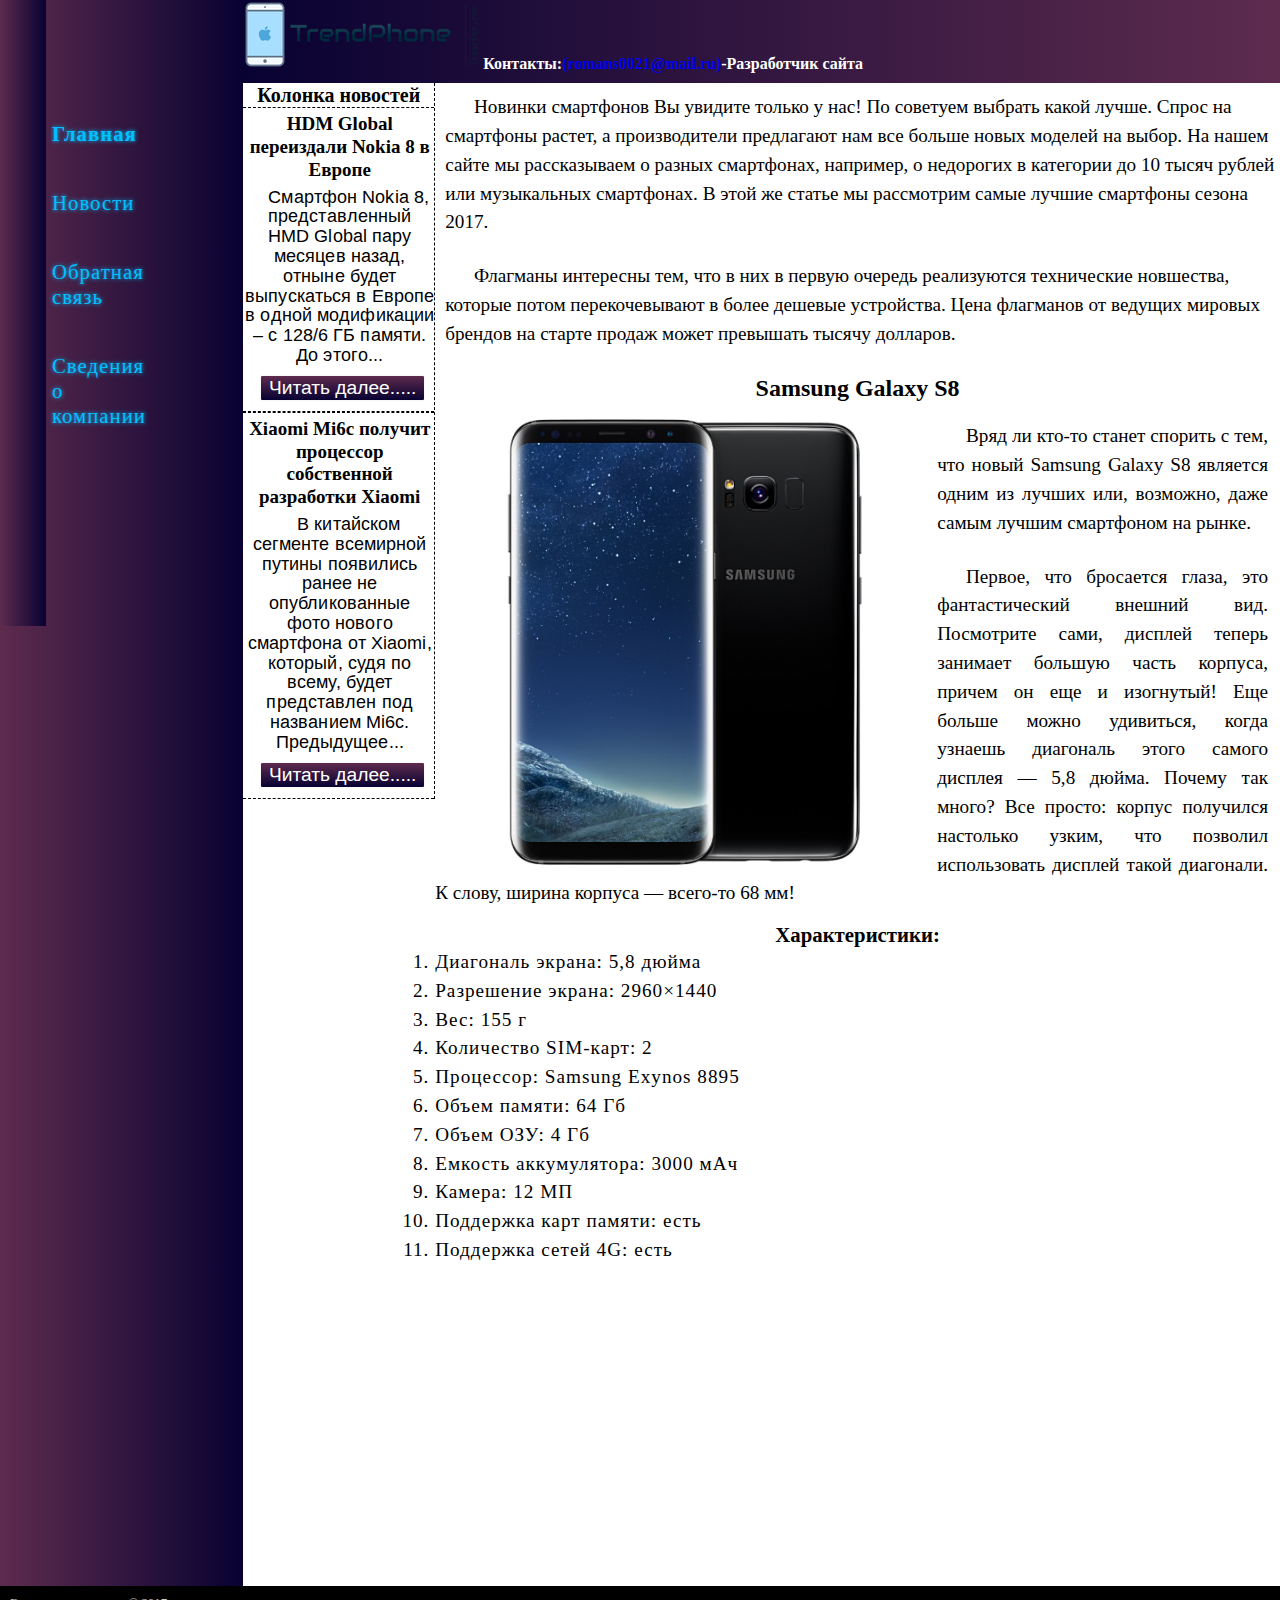
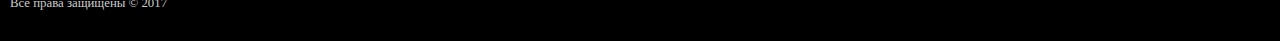
<file: index.html>
<!Doctype html>
<html lang="ru">
	<head>
		<meta charset="utf-8">
		<link rel="stylesheet" href="css/style.css">
		<link rel="stylesheet" href="css/Menu.css">
		<link rel="shortcut icon" type="image/x-icon" href="img/logo.png">
		<title>TrendPhone</title>	
	</head>
	<!--Шапка-->
	<body>
			<header>
				<p><img src="img/logo.png" alt="Логотип компании">
				Контакты:<a href="mailto:romans0021@mail.ru">(romans0021@mail.ru)</a>-Разработчик сайта</p>
			</header>
		<div class="contentWrapper">
			<!--Боковое меню-->
			<aside class="sidebar">
				<nav class="clear">
				<nav  class="topmenu">
					<ul id="menu">
						<div class="iconMenu"><img src="img/iconmenu.png" alt="Иконка меню"/></div>
						<div class="itemsMenu">
						<li><a href="index.html"><strong>Главная</strong></a></li>
						<li><a href="news.html">Новости</a></li>
						<li><a href="Feedback.html">Обратная связь</a></li>
						<li><a href="company.html">Сведения о компании</a></li>
					</ul>
				</nav>
			</nav>
			</aside>
      <div id="news">
 				<h2>Колонка новостей</h2>
 				<div class="column">
 					<h3>HDM Global переиздали Nokia 8 в Европе</h3>
 					<p>Смартфон Nokia 8, представленный HMD Global пару месяцев назад, отныне будет выпускаться в Европе в одной модификации – с 128/6 ГБ памяти. До этого...</p>
 					<button id="send1"><a href="news.html">Читать далее.....</a></button>
 				</div>	
 				<div class="column">
 				<h3>Xiaomi Mi6c получит процессор собственной разработки Xiaomi</h3>
 					<p>В китайском сегменте всемирной путины появились ранее не опубликованные фото нового смартфона от Xiaomi, который, судя по всему, будет представлен под названием Mi6c. Предыдущее...</p>
 					<button id="send1"><a href="news.html">Читать далее.....</a></button>
 				</div>
 			</div>
      		<!--Основной контент-->
				<arcticle class="news1">
					<p>Новинки смартфонов Вы увидите только у нас! По советуем выбрать какой лучше. Спрос на смартфоны растет, а производители предлагают нам все больше новых моделей на выбор. На нашем сайте мы рассказываем о разных смартфонах, например, о недорогих в категории до 10 тысяч рублей или музыкальных смартфонах. В этой же статье мы рассмотрим самые лучшие смартфоны сезона 2017.
					</p>
					<p>Флагманы интересны тем, что в них в первую очередь реализуются технические новшества, которые потом перекочевывают в более дешевые устройства. Цена флагманов от ведущих мировых брендов на старте продаж может превышать тысячу долларов.</p>
				</arcticle>
				<arcticle class="news2">
					<h2>Samsung Galaxy S8</h2>
					<img src="img/Samsung.png" alt="Смартфоны 2017"><p>Вряд ли кто-то станет спорить с тем, что новый Samsung Galaxy S8 является одним из лучших или, возможно, даже самым лучшим смартфоном на рынке.</p>
					<p>Первое, что бросается глаза, это фантастический внешний вид. Посмотрите сами, дисплей теперь занимает большую часть корпуса, причем он еще и изогнутый! Еще больше можно удивиться, когда узнаешь диагональ этого самого дисплея — 5,8 дюйма. Почему так много? Все просто: корпус получился настолько узким, что позволил использовать дисплей такой диагонали. К слову, ширина корпуса — всего-то 68 мм!</p>
					<h3>Характеристики:</h3>
					<ol>
						<li>Диагональ экрана: 5,8 дюйма</li>
						<li>Разрешение экрана: 2960×1440</li>
						<li>Вес: 155 г</li>
						<li>Количество SIM-карт: 2</li>
						<li>Процессор: Samsung Exynos 8895</li>
						<li>Объем памяти: 64 Гб</li>
						<li>Объем ОЗУ: 4 Гб</li>
						<li>Емкость аккумулятора: 3000 мАч</li>
						<li>Камера: 12 МП</li>
						<li>Поддержка карт памяти: есть</li>
						<li>Поддержка сетей 4G: есть</li>
					</ol>
				</arcticle>
				</div>
	<footer>
		<p>Все права защищены &copy; 2017</p>
	</footer>
		 <script src="https://cdnjs.cloudflare.com/ajax/libs/jquery/3.2.1/jquery.min.js"></script>
	 	<script src="script.js"></script> 
	 	 <script src="https://ajax.googleapis.com/ajax/libs/jquery/2.1.3/jquery.min.js"></script>
    <script src="js/script.js"></script>  
	</div>
	</body>
</html>
</file>
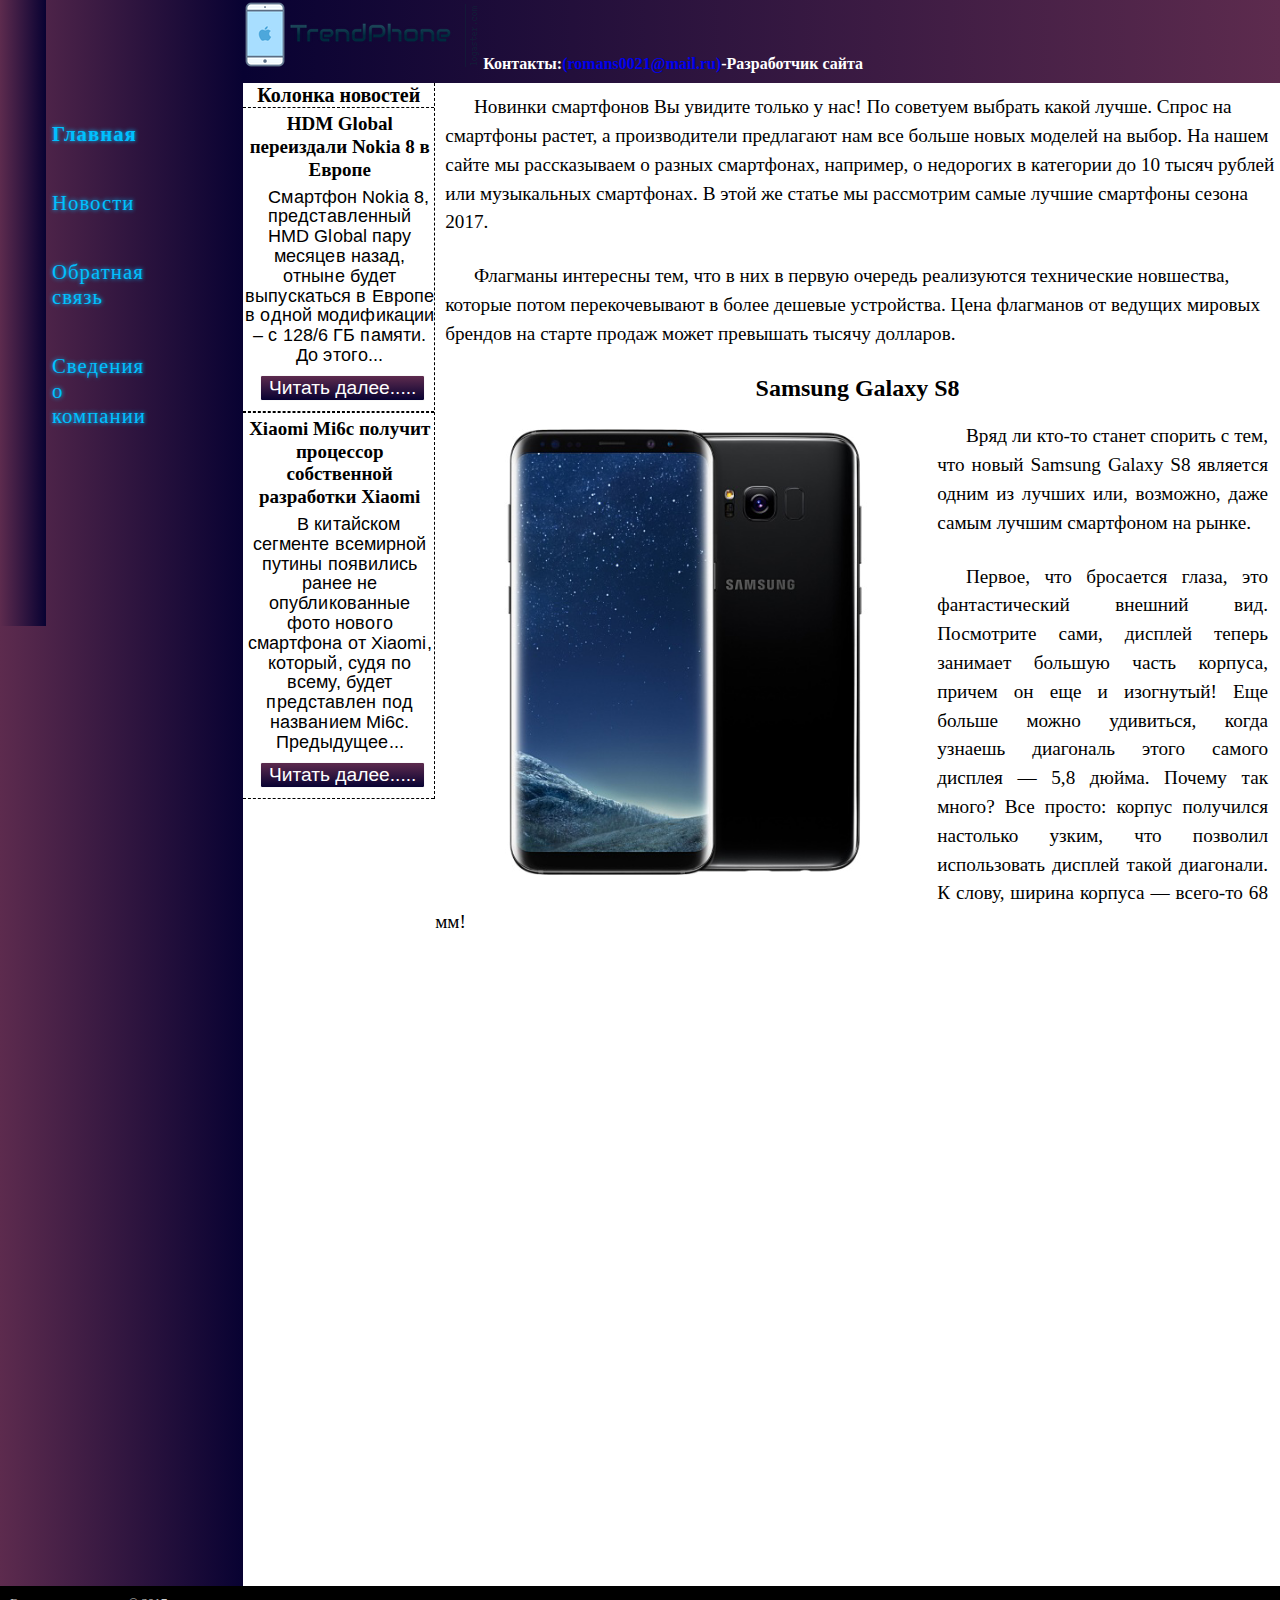
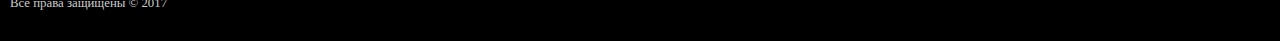
<file: company.html>
<!Doctype html>
<html lang="ru">
	<head>
		<meta charset="utf-8">
		<link rel="stylesheet" href="css/style.css">
		<link rel="stylesheet" href="css/Menu.css">
		<link rel="shortcut icon" type="image/x-icon" href="img/logo.png">
		<title>TrendPhone</title>	
	</head>
	<!--Шапка-->
	<body>
		<div class="pageWrapper">
			<header>
				<p><img src="img/logo.png" alt="Логотип компании">
				Контакты:<a href="mailto:romans0021@mail.ru">(romans0021@mail.ru)</a>-Разработчик сайта</p>
			</header>
			<div class="contentWrapper">
			<!--Боковое меню-->
			<aside class="sidebar">
				<nav class="clear">
				<nav  class="topmenu">
					<ul id="menu">
						<div class="iconMenu"><img src="img/iconmenu.png" alt="Иконка меню"/></div>
						<div class="itemsMenu">
						<li><a href="index.html"><strong>Главная</strong></a></li>
						<li><a href="news.html">Новости</a></li>
						<li><a href="Feedback.html">Обратная связь</a></li>
						<li><a href="company.html">Сведения о компании</a></li>
					</ul>
				</nav>
			</nav>
			</aside>
      <div id="news">
 				<h2>Колонка новостей</h2>
 				<div class="column">
 					<h3>HDM Global переиздали Nokia 8 в Европе</h3>
 					<p>Смартфон Nokia 8, представленный HMD Global пару месяцев назад, отныне будет выпускаться в Европе в одной модификации – с 128/6 ГБ памяти. До этого...</p>
 					<button id="send1"><a href="news.html">Читать далее.....</a></button>
 				</div>	
 				<div class="column">
 				<h3>Xiaomi Mi6c получит процессор собственной разработки Xiaomi</h3>
 					<p>В китайском сегменте всемирной путины появились ранее не опубликованные фото нового смартфона от Xiaomi, который, судя по всему, будет представлен под названием Mi6c. Предыдущее...</p>
 					<button id="send1"><a href="news.html">Читать далее.....</a></button>
 				</div>
 			</div>
      		<!--Основной контент-->
				<arcticle class="news1">
					<p>Новинки смартфонов Вы увидите только у нас! По советуем выбрать какой лучше. Спрос на смартфоны растет, а производители предлагают нам все больше новых моделей на выбор. На нашем сайте мы рассказываем о разных смартфонах, например, о недорогих в категории до 10 тысяч рублей или музыкальных смартфонах. В этой же статье мы рассмотрим самые лучшие смартфоны сезона 2017.
					</p>
					<p>Флагманы интересны тем, что в них в первую очередь реализуются технические новшества, которые потом перекочевывают в более дешевые устройства. Цена флагманов от ведущих мировых брендов на старте продаж может превышать тысячу долларов.</p>
				</arcticle>
				<arcticle class="news2">
					<h2>Samsung Galaxy S8</h2>
					<p><img src="img/Samsung.png" alt="Смартфоны 2017">Вряд ли кто-то станет спорить с тем, что новый Samsung Galaxy S8 является одним из лучших или, возможно, даже самым лучшим смартфоном на рынке.</p>
					<p>Первое, что бросается глаза, это фантастический внешний вид. Посмотрите сами, дисплей теперь занимает большую часть корпуса, причем он еще и изогнутый! Еще больше можно удивиться, когда узнаешь диагональ этого самого дисплея — 5,8 дюйма. Почему так много? Все просто: корпус получился настолько узким, что позволил использовать дисплей такой диагонали. К слову, ширина корпуса — всего-то 68 мм!</p>
				</arcticle>
				</div>
	<footer>
		<p>Все права защищены &copy; 2017</p>
	</footer>
		 <script src="https://cdnjs.cloudflare.com/ajax/libs/jquery/3.2.1/jquery.min.js"></script>
	 	<script src="script.js"></script> 
	 	 <script src="https://ajax.googleapis.com/ajax/libs/jquery/2.1.3/jquery.min.js"></script>
    <script src="js/script.js"></script> 
	</div>
	</body>
</html>
</file>
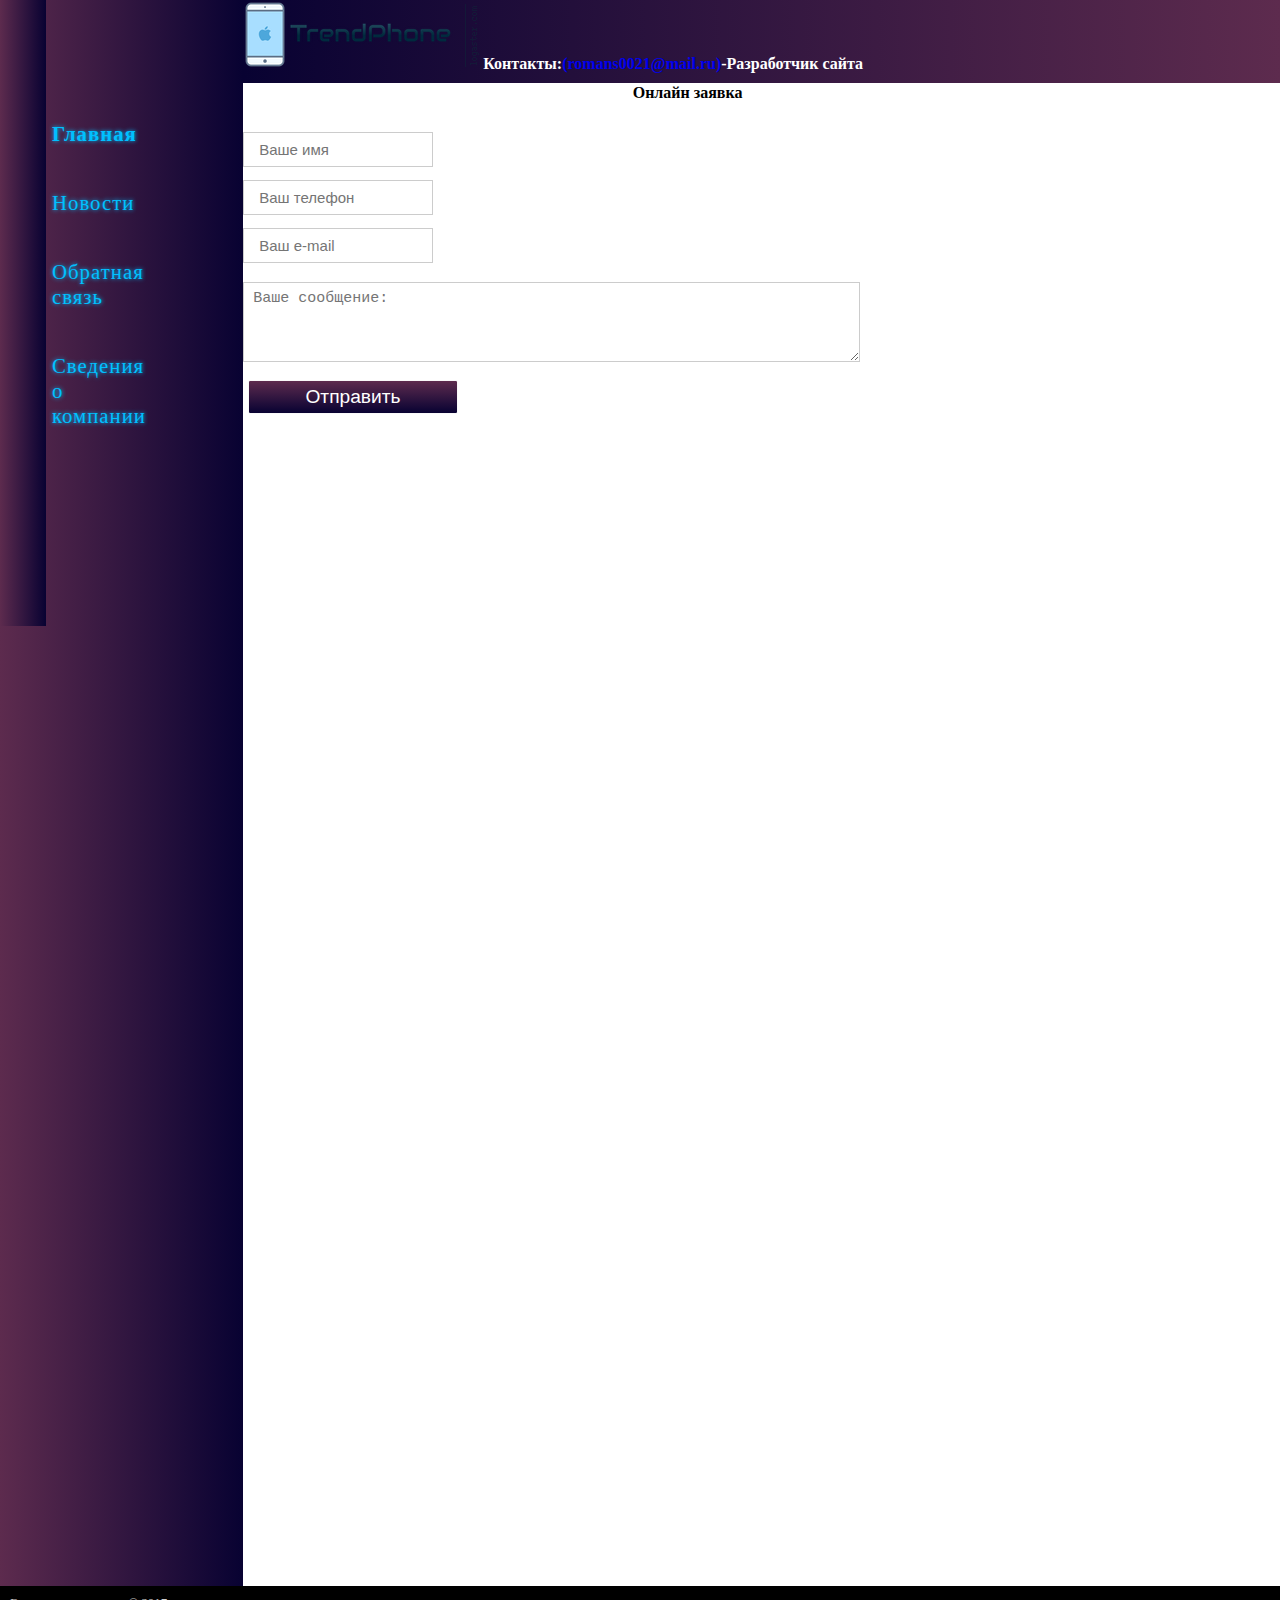
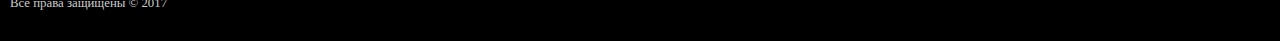
<file: Feedback.html>
<!Doctype html>
<html lang="ru">
	<head>
		<meta charset="utf-8">
		<link rel="stylesheet" href="css/style.css">
		<link rel="stylesheet" href="css/Menu.css">
		<link rel="shortcut icon" type="image/x-icon" href="img/logo.png">
		<title>TrendPhone</title>
		 <script type="text/javascript" src="js/jquery-1.7.1.min.js"></script>
 <script type="text/javascript" src="js/jquery.maskedinput.js"></script>
 <script type="text/javascript">
jQuery(function($){
   $("#phone").mask("+7 (999) 999-9999");
   $("#phone2").mask("+7 (999) 999-9999");
});
</script>
	</head>
	<!--Шапка-->
	<body>
		<div class="pageWrapper">
			<header>
				<p><img src="img/logo.png" alt="Логотип компании">
				Контакты:<a href="mailto:romans0021@mail.ru">(romans0021@mail.ru)</a>-Разработчик сайта</p>
			</header>
			<div class="contentWrapper">
			<!--Боковое меню-->
			<aside class="sidebar">
				<nav class="clear">
				<nav  class="topmenu">
					<ul id="menu">
						<div class="iconMenu"><img src="img/iconmenu.png" alt="Иконка меню"/></div>
						<div class="itemsMenu">
						<li><a href="index.html"><strong>Главная</strong></a></li>
						<li><a href="news.html">Новости</a></li>
						<li><a href="Feedback.html">Обратная связь</a></li>
						<li><a href="company.html">Сведения о компании</a></li>
					</ul>
				</nav>
			</nav>
			</aside>
	<div id="inline">
		<h2>Онлайн заявка</h2>
		<form id="contact" action="sendmessage.php" method="post" name="contact">
		<input id="name" class="txt" name="name" type="name" placeholder="Ваше имя">
		<input id="phone" class="txt" name="phone" type="phone" placeholder="Ваш телефон"> 
		<input id="email" class="txt" name="email" type="email" placeholder="Ваш e-mail"> 
		<textarea id="msg" class="txtarea" name="msg" placeholder="Ваше сообщение:"></textarea>
		<button id="send" action="sendmessage.php">Отправить</button>
	</form>
</div>
<script type="text/javascript">
  function validateEmail(email) { 
    var reg = /^(([^<>()[\]\\.,;:\s@\"]+(\.[^<>()[\]\\.,;:\s@\"]+)*)|(\".+\"))@((\[[0-9]{1,3}\.[0-9]{1,3}\.[0-9]{1,3}\.[0-9]{1,3}\])|(([a-zA-Z\-0-9]+\.)+[a-zA-Z]{2,}))$/;
    return reg.test(email);
  }

  $(document).ready(function() {
    $("#contact").submit(function() { return false; });
    $("#send").on("click", function(){
      var emailval  = $("#email").val();
      var namevl  = $("#name").val();
      var phonevl  = $("#phone").val();
      var msgval    = $("#msg").val();
      var msglen    = msgval.length;
      var mailvalid = validateEmail(emailval);

      if(mailvalid == false) {
        $("#email").addClass("error");
      }
      else if(mailvalid == true){
        $("#email").removeClass("error");
      }
  if(mailvalid == false) {
        $("#name").addClass("error");
      }
      else if(mailvalid == true){
        $("#name").removeClass("error");
      }
      if(mailvalid == false) {
        $("#phone").addClass("error");
      }
      else if(mailvalid == true){
        $("#phone").removeClass("error");
      }
      if(msglen < 4) {
        $("#msg").addClass("error");
      }
      else if(msglen >= 4){
        $("#msg").removeClass("error");
      }
      
      if(mailvalid == true && msglen >= 4) {
        // если обе проверки пройдены
        // сначала мы скрываем кнопку отправки
        $("#send").replaceWith("<em>отправка...</em>");
        $.ajax({
          type: 'POST',
          url: 'sendmessage.php',
          data: $("#contact").serialize(),
          success: function(data) {
            if(data == "true") {
              $("#contact").fadeOut("fast", function(){
                $(this).before("<p><strong>Успешно! Ваше сообщение отправлено  :)</strong></p>");
                setTimeout("$.fancybox.close()", 1000);
              });
            }
          }
        });
      }
    });
  });
</script>
	<footer>
		<p>Все права защищены &copy; 2017</p>
	</footer>
		  <script src="https://cdnjs.cloudflare.com/ajax/libs/jquery/3.2.1/jquery.min.js"></script>
	 	<script src="script.js"></script> 
	 	 <script src="https://ajax.googleapis.com/ajax/libs/jquery/2.1.3/jquery.min.js"></script>
    <script src="js/script.js"></script> 
	</div>
	</body>
</html>
</file>
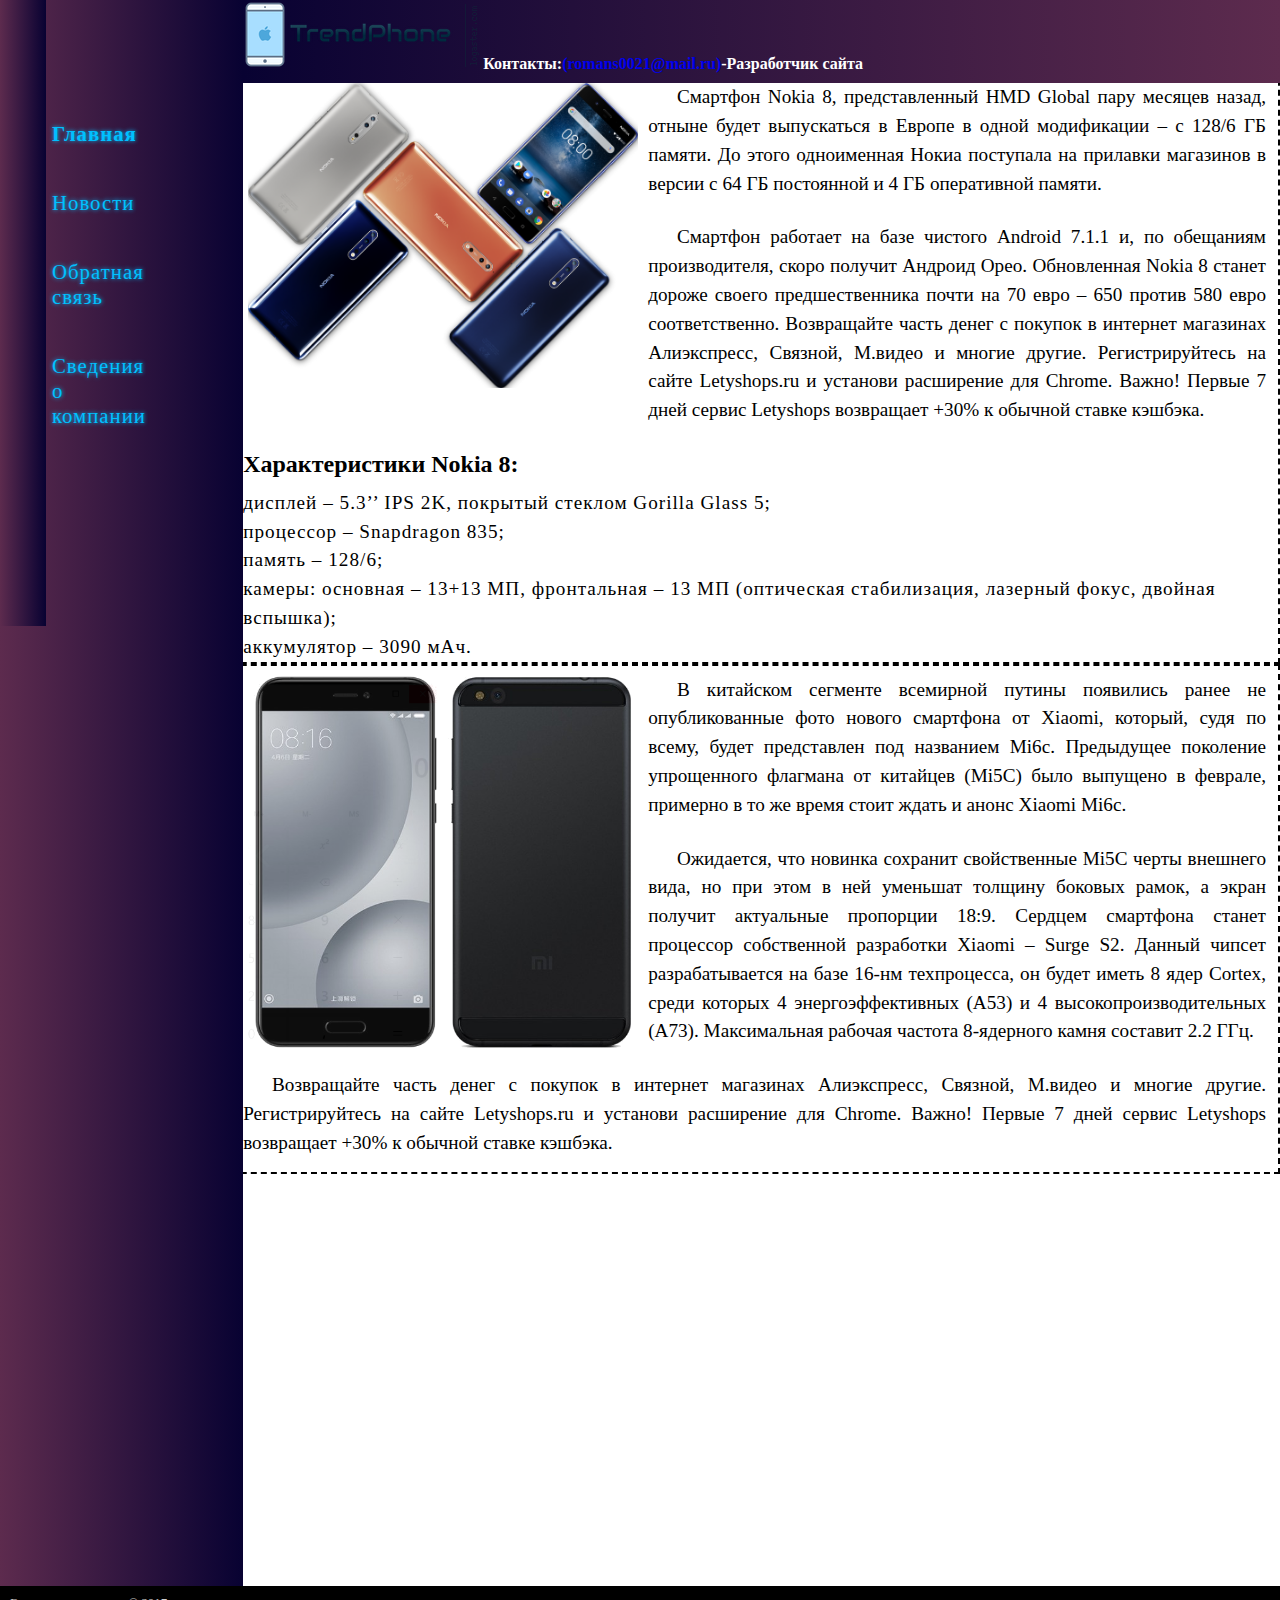
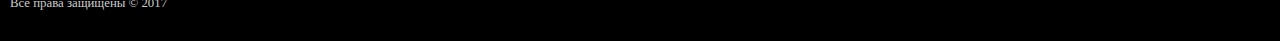
<file: news.html>
<!Doctype html>
<html lang="ru">
	<head>
		<meta charset="utf-8">
		<link rel="stylesheet" href="css/style.css">
		<link rel="stylesheet" href="css/Menu.css">
		<link rel="shortcut icon" type="image/x-icon" href="img/logo.png">
		<title>TrendPhone</title>	
	</head>
	<!--Шапка-->
	<body>
		<div class="pageWrapper">
			<header>
				<p><img src="img/logo.png" alt="Логотип компании">
				Контакты:<a href="mailto:romans0021@mail.ru">(romans0021@mail.ru)</a>-Разработчик сайта</p>
			</header>
			<div class="contentWrapper">
			<!--Боковое меню-->
			<aside class="sidebar">
				<nav class="clear">
				<nav  class="topmenu">
					<ul id="menu">
						<div class="iconMenu"><img src="img/iconmenu.png" alt="Иконка меню"/></div>
						<div class="itemsMenu">
						<li><a href="index.html"><strong>Главная</strong></a></li>
						<li><a href="news.html">Новости</a></li>
						<li><a href="Feedback.html">Обратная связь</a></li>
						<li><a href="company.html">Сведения о компании</a></li>
					</ul>
				</nav>
			</nav>
			</aside>
      		<!--Основной контент-->
				<div class="column1">
					<p><img src="img/Nokia.png" width="500px">Смартфон Nokia 8, представленный HMD Global пару месяцев назад, отныне будет выпускаться в Европе в одной модификации – с 128/6 ГБ памяти. До этого одноименная Нокиа поступала на прилавки магазинов в версии с 64 ГБ постоянной и 4 ГБ оперативной памяти.
					</p>
					<p>Смартфон работает на базе чистого Android 7.1.1 и, по обещаниям производителя, скоро получит Андроид Орео. Обновленная Nokia 8 станет дороже своего предшественника почти на 70 евро – 650 против 580 евро соответственно.
Возвращайте часть денег с покупок в интернет магазинах Алиэкспресс, Связной, М.видео и многие другие. Регистрируйтесь на сайте Letyshops.ru и установи расширение для Chrome. Важно! Первые 7 дней сервис Letyshops возвращает +30% к обычной ставке кэшбэка.</p>

					<h3>Характеристики Nokia 8:</h3>
					<ol>
						<li>дисплей – 5.3’’ IPS 2K, покрытый стеклом Gorilla Glass 5;</li>
						<li>процессор – Snapdragon 835;</li>
						<li>память – 128/6;</li>
						<li>камеры: основная – 13+13 МП, фронтальная – 13 МП (оптическая стабилизация, лазерный фокус, двойная вспышка);</li>
						<li>аккумулятор – 3090 мАч.</li>
					</ol>
				</div>
				<div class="column1">
					<p><img src="img/Xioma.png" width="500px">В китайском сегменте всемирной путины появились ранее не опубликованные фото нового смартфона от Xiaomi, который, судя по всему, будет представлен под названием Mi6c. Предыдущее поколение упрощенного флагмана от китайцев (Mi5C) было выпущено в феврале, примерно в то же время стоит ждать и анонс Xiaomi Mi6c.
					</p>
					<p>Ожидается, что новинка сохранит свойственные Mi5C черты внешнего вида, но при этом в ней уменьшат толщину боковых рамок, а экран получит актуальные пропорции 18:9. Сердцем смартфона станет процессор собственной разработки Xiaomi – Surge S2. Данный чипсет разрабатывается на базе 16-нм техпроцесса, он будет иметь 8 ядер Cortex, среди которых 4 энергоэффективных (А53) и 4 высокопроизводительных (А73). Максимальная рабочая частота 8-ядерного камня составит 2.2 ГГц.</p>
					<p>Возвращайте часть денег с покупок в интернет магазинах Алиэкспресс, Связной, М.видео и многие другие. Регистрируйтесь на сайте Letyshops.ru и установи расширение для Chrome. Важно! Первые 7 дней сервис Letyshops возвращает +30% к обычной ставке кэшбэка.</p>
				</div>
				</div>
	<footer>
		<p>Все права защищены &copy; 2017</p>
	</footer>
		  <script src="https://cdnjs.cloudflare.com/ajax/libs/jquery/3.2.1/jquery.min.js"></script>
	 	<script src="script.js"></script> 
	 	 <script src="https://ajax.googleapis.com/ajax/libs/jquery/2.1.3/jquery.min.js"></script>
    <script src="js/script.js"></script> 
	</div>
	</body>
</html>
</file>
<file: css/style.css>
@import url(https://fonts.googleapis.com/css?family=Arimo:400,400italic|Playfair+Display+SC:400,700&subset=latin,cyrillic);
/*сброс стилей браузера*/
* {
  box-sizing: border-box; 
}
html, body, div, span, object, iframe,h2, h3, h4, h5, h6, p, blockquote, pre, a, abbr, acronym, address, big, cite, code, del, dfn, em, img, ins, kbd, q, s, samp,small, strike, strong, sub, sup, tt, var, b, u, i, center, dl, dt, dd, ol, fieldset, form, label, legend,
table, caption, tbody, tfoot, thead, tr, th, td, article, aside, canvas, details, embed, 
figure, figcaption, footer, header, hgroup, menu, nav, output, ruby, section, summary,
time, mark, audio, video, ul, li {
	margin: 0;
	padding: 0;
	border: 0;
	font-size: 100%;
	vertical-align: baseline;
}
article, aside, details, figcaption, figure, footer, header, hgroup, menu, nav, section {
	display: block;
}
html {
     background: url(http://desktopwallpapers.org.ua/pic/201110/1920x1200/desktopwallpapers.org.ua-6272.jpg) no-repeat center center fixed;
       -webkit-background-size: cover;
       -moz-background-size: cover;
       -o-background-size: cover;
       background-size: cover;
}
body {
	line-height: 1.2;
	width:100%;
}

table {
	border-collapse: collapse;
	border-spacing: 0;
}
a { 
    text-decoration: none;
   }
   /* конец кода сброса стилей браузера */
.clear:after {
  content: " ";
  display: table;
  clear: both;
}

.clear {
	zoom: 1;	
}
header {
	background-color:rgb(93,43,78); 
	background-image: linear-gradient(to left, rgb(93,43,78), rgb(8,2,50));
	padding-bottom: 10px;
	width:81%;
	float:right;
}
header p{
	color:white;
	font-weight: bold;
	clear: both;
}
nav {
	background: linear-gradient(to right, rgb(93,43,78), rgb(8,2,50))no-repeat;
	background-position:fixed;
	width:19%;
	float:left;
	border:none;
	padding-bottom:75%;
}
nav ul {
	padding-left:16px;
	margin:-7px;
}
nav li {
	float: center;
	padding: 10px;
	margin: 10px;
	list-style: none;	
}
nav a{
	font-size:1.3em;
	width:100%;
	padding-top:10px;
}
aside p, aside li {
	font-size:1em;
	margin-top: 10px;
}
/*Контент*/
.news1{
	float: right;
	width: 66%;
}
.news1 p{
	line-height:1.5em;
	padding-top:10px;
	padding-bottom:15px;
	text-indent:1.5em;
	padding-left:10px;
	font-size:1.2em;
}
.news2{
	float: right;
	width: 66%;
}
.news2 p{
	line-height:1.5em;
	padding-top:10px;
	padding-bottom:15px;
	text-align:justify;
	text-indent:1.5em;
	padding-right:12px;
	font-size:1.2em;
}
.news2 h2{
	font-size: 1.5em;
	margin-top: 10px;
	margin-bottom: 10px;
	text-align:center;
}
.news2 img{
	float:left;
	margin: 7px 7px 7px 0;
	width:490px;
	margin-left:5px;
}
.news2 h3{
	text-align:center;
	font-size:1.3em;
}
.news2 ol{
	text-align:left;
	line-height:1.5em;
}
.news2 li{
	text-align:left;
	line-height:1.5em;
	letter-spacing: 1px;
	font-size:1.2em;
}
/*Форма*/
#inline {
margin-left: 30px;
    width: 80%;
    margin: 0 auto;
    background: #fff;
    padding: 10px 20px;
     background: url(http://desktopwallpapers.org.ua/pic/201110/1920x1200/desktopwallpapers.org.ua-6272.jpg) no-repeat center center fixed;
       -webkit-background-size: cover;
       -moz-background-size: cover;
       -o-background-size: cover;
       background-size: cover;
}
.txt { 
    display: inline-block;
    color: #676767;
    width: 190px;
    margin-bottom: 10px;
    border: 1px solid #ccc;
    padding: 6px 15px;
    font-size: 15px!important;
    line-height: 1.4em;
}
form{
	margin-left:80px;
	margin-top:30px;
}
input.txt{
display:block;
margin-top:13px;
}
h2{
	text-align:center;
}
.txtarea { 
    display: inline-block;
    color: #676767;
    width: 617px;
    margin-bottom: 13px;
     margin-top: 9px;
    border: 1px solid #ccc;
    padding: 5px 9px;
    font-size: 15px!important;
    line-height: 1.4em;
    height: 80px;
}
.txt:focus, .txtarea:focus {
 border-style: solid; 
 border-color: rgb(8,2,50); 
 color: #444; 
 }
input.error, textarea.error { 
    border-color: #973d3d; 
    border-style: solid; 
    background: #f0bebe;
    color: #a35959; 
    }
input.error:focus, textarea.error:focus { 
    border-color: #973d3d; 
    color: #a35959;
     }
#send { 
    color: #FFFFFF;
    display: block;
    cursor: pointer;
    padding: 5px 11px;
    font-size: 1.2em;
    border: solid 1px #F9F9F9;
    border-radius: 2px;
   background: linear-gradient(to bottom, rgb(93,43,78), rgb(8,2,50));
    width: 210px;
    margin-bottom: 20px;
    margin-left:20px;
}
#send:hover {
    background: linear-gradient(to bottom, #444, #949394 );
}
/* Форма обратной связи */

/*колонка новостей*/
#news{
	float:left;
	width:15%;
	border-right:1px dashed black;
	height:50%;
}
.column{
	padding-top:5px;
	padding-left:2px;
	border-bottom:1px dashed black;
	border-top:1px dashed black;
}
.column a{
	text-decoration:none;
	color:blue;
}
.column p{
	font-size:18px;
	font-family:Arimo, sans-serif;
	padding-top:5px;
	letter-spacing:0.1px;
	line-height:1.1em;
	text-indent:1em;
	text-align:center;
}
#news h2{
	text-align:center;
	font-size:20px;
}
.column h3{
	text-align:center;
	font-size:19px;
}
.column1{
	padding-left:10px;
	border:2px dashed black;
}
.column1 p{
	line-height:1.5em;
	padding-top:10px;
	padding-bottom:15px;
	text-align:justify;
	text-indent:1.5em;
	padding-right:12px;
	padding-left:12px;
	font-size:1.2em;
}

.column1 h3{
	font-size: 1.5em;
	margin-top: 10px;
	margin-bottom: 10px;
	text-align:left;
}
.news2 h3{
	text-align:center;
}
.column1 ol{
	text-align:left;
	line-height:1.5em;
	float:center;
	padding-left:10px;
	list-style:none;
}
.column1 li{
	line-height:1.5em;
	letter-spacing: 1px;
	text-align:left;
	padding-left:10px;
	font-size:1.2em;
}
.column1 img{
	float:left;
	margin: 0px 10px 10px 0;
	margin-left:5px;
	width:390px;
}
footer {
	font-size: .8em;	
	padding: 10px 10px 30px 10px;
	background-color: black;
	color: rgb(204,204,204);
	clear: both;  
}
#send1 { 
    color: #FFFFFF;
    display: block;
    cursor: pointer;
    font-size: 1.2em;
    border: solid 1px #F9F9F9;
    border-radius: 2px;
   background: linear-gradient(to bottom, rgb(93,43,78), rgb(8,2,50));
    width: 165px;
    margin-top:10px;
    margin-bottom:10px;
    margin-left:15px;
}
#send1:hover{
    background: linear-gradient(to bottom, #444, #949394 );
}
#send1 a{
	color:white;
}
@media (min-width:1024px) and (max-width: 1100px){
	nav{
		padding-bottom:95%;
	}
	#news{
		width:14%;
	}
	#news h2{
		font-size:17px;
		text-align:center;
	}
	.column h3{
		font-size: 16px;
	}
	.column p{
		font-size:14px;
	}
	#send1{
		width:130px;
		margin-left:5px;
	}
	#send1 a{
		font-size:15px;
	}
	.news1{
		width:64%;
	}
	.news1 p{
		text-indent:10px;
		font-size:15px;
	}
	.news2{
		width: 64%;
	}
	.news2 img{
		width:300px;
	}
	.news2 h2{
		font-size:17px;
	}
	.news2 p{
		text-indent:10px;
		font-size:15px;
	}
	.news2 ol{
		font-size:15px;
	}
	.news2 li{
		font-size:15px;
	}
	.column1 img{
		width:250px;
	}
.column1 li{
	text-align:left;
	padding-left:20px;
	font-size:15px;
	}
	.column1 p{
		font-size:15px;
	}
}
@media (min-width:768px) and (max-width: 1024px){
	#send, .txt, input .txt, textarea{margin-left:20px;}
	nav{
		padding-bottom:125%;
	}
	.news1{
		width:63%;
	}
	.news1 p{
		font-size:14px;
	}
	.news2{
		width:63%;
	}
	.news2 img{
		width:250px;
		margin-left:7px;
		margin-right:8px;
	}
	.news2 h2{
		font-size: 16px;
	}
	.news2 p{
		font-size: 14px;
	}
	.news2 ul,ol{
		font-size:14px;
	}
	#news{
		width:18%;
	}
	#news h2{
		font-size:15px;
	}
	#news h3{
		font-size:13px;
		text-align:center;
	}
	#send1{
		width:90%;
		height:30px;
		margin-left:5px;
	}
	#send1 a{
		font-size:12px;
	}
	.column p{
		font-size:12px;
		text-align:center;
	}
	.column1 img{
		width:225px;
		margin-left:10px;
	}
	.column1 p{
		font-size:14px;
	}
	.column1 h3{
		font-size:15px;
	}
	.column1 ol,li{
		font-size:14px;
		float:center;
	}
	header p{
		text-align:left;
		font-size:13px;
	}
}
</file>
<file: css/Menu.css>
body{
    font-size: 100%;
}

#menu {
    width: 100%;
    padding: 10px 0;
    text-align: center;
    margin-left:30px;
}

#menu a {
    text-decoration: none;
    padding: 12px 12px;

}

.itemsMenu li {
    display:inline;
    padding-right: 35px;
    width:100%;
    margin: 0 auto;
}
    .itemsMenu li img{
        vertical-align: middle;
        margin-right: 10px;
    }

.iconMenu {
    color: #fff;
    cursor: pointer;
    display: none;
}
.showitems {
    display:block !important;
}

@media screen and (max-width: 1024px) {
    #menu a{
        padding-bottom: 13px;
    }
    #menu a:hover {
        border-bottom: none; 
    }
    .iconMenu {
      display:block; 
  }
    .itemsMenu {
        display:none;   
    }
        .itemsMenu li {
            display:block;
            padding:10px 0;
        }
}

#menu{
    padding: 0px;
	margin-top:100px;
}
#menu li{
    display: block;
}

#menu:hover li a{
	text-shadow: 0px 0px 6px #00FF78;
}
#menu li a:hover{
	color: #00FF78;
	text-shadow: 0px 0px 1px #00FF78;
	padding-left: 10px;
}
#menu li a{
	color: transparent;
	display:inline-block;
	text-shadow: 0px 0px 4px;
	letter-spacing: 1px;
	-webkit-transition: all 0.2s ease-in-out;
	-moz-transition: all 0.2s ease-in-out;
	-o-transition: all 0.2s ease-in-out;
	-ms-transition: all 0.2s ease-in-out;
	transition: all 0.2s ease-in-out;
	color:#00C0FF;
}
</file>
